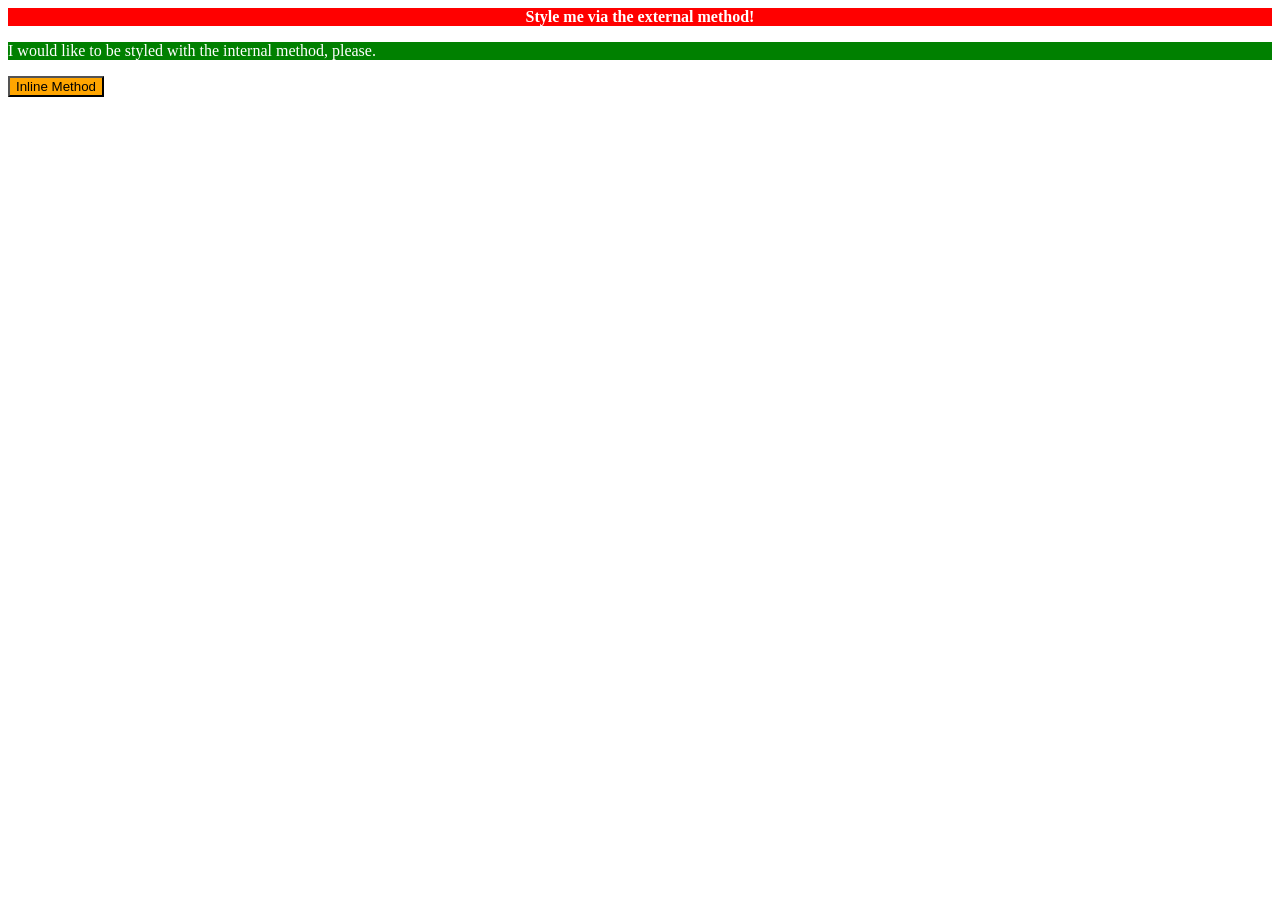
<file: foundations/intro-to-css/01-css-methods/index.html>
<!DOCTYPE html>
<html lang="en">
  <head>
    <meta charset="UTF-8">
    <meta http-equiv="X-UA-Compatible" content="IE=edge">
    <meta name="viewport" content="width=device-width, initial-scale=1.0">
    <title>Methods for Adding CSS</title>
    <link rel="stylesheet" href="style.css">
    <style>
      p {
        background: green;
        color: white;
        size: 18px;
      }
    </style>
  </head>
  <body>
    <div>Style me via the external method!</div>
    <p>I would like to be styled with the internal method, please.</p>
    <button style="background: orange; size: 18px;">Inline Method</button>
  </body>
</html>
</file>
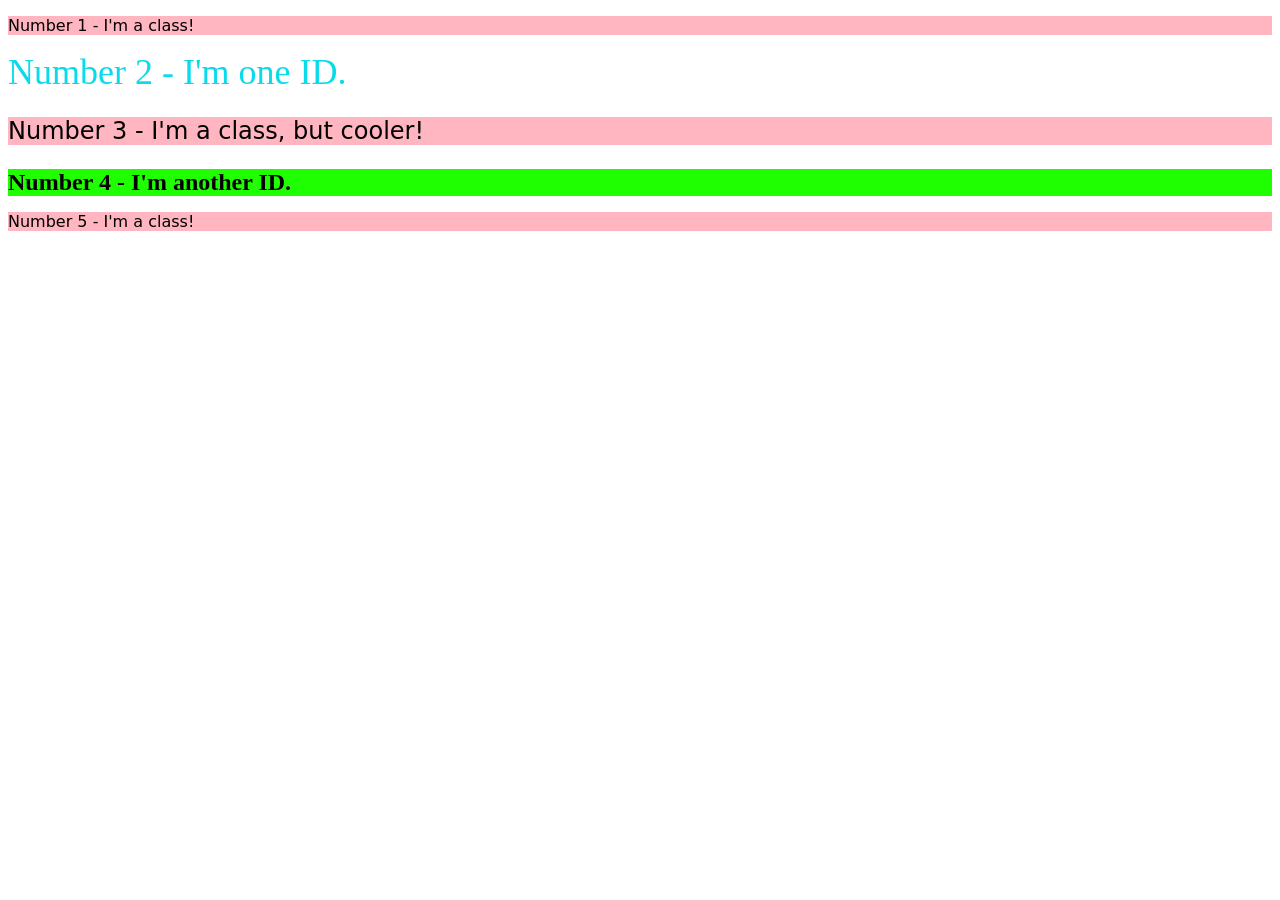
<file: foundations/intro-to-css/02-class-id-selectors/index.html>
<!DOCTYPE html>
<html lang="en">
  <head>
    <meta charset="UTF-8">
    <meta http-equiv="X-UA-Compatible" content="IE=edge">
    <meta name="viewport" content="width=device-width, initial-scale=1.0">
    <title>Class and ID Selectors</title>
    <link rel="stylesheet" href="style.css">
  </head>
  <body>
    <p class="pretty">Number 1 - I'm a class!</p>
    <div id="bleu">Number 2 - I'm one ID.</div>
    <p class="pretty odd" >Number 3 - I'm a class, but cooler!</p>
    <div id="absinthe" class="odd">Number 4 - I'm another ID.</div>
    <p class="pretty">Number 5 - I'm a class!</p>
    <!-- corrections:
    added "odd" class to number 4 to reuse font size code -->
  </body>
</html>
</file>
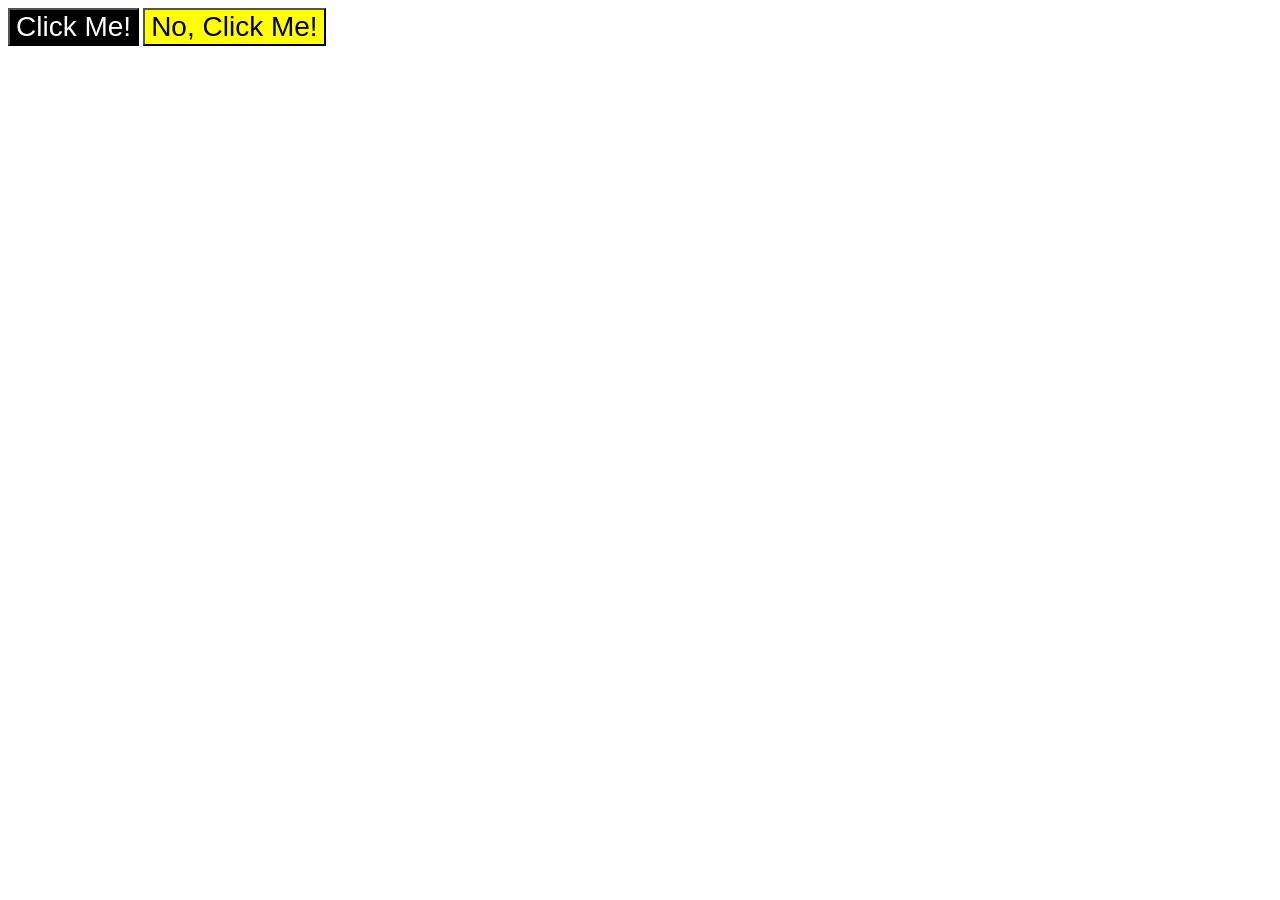
<file: foundations/intro-to-css/03-grouping-selectors/index.html>
<!DOCTYPE html>
<html lang="en">
  <head>
    <meta charset="UTF-8">
    <meta http-equiv="X-UA-Compatible" content="IE=edge">
    <meta name="viewport" content="width=device-width, initial-scale=1.0">
    <title>Grouping Selectors</title>
    <link rel="stylesheet" href="style.css">
  </head>
  <body>
    <button class="please">Click Me!</button>
    <button class="porfavor">No, Click Me!</button>
  </body>
</html>
</file>
<file: foundations/intro-to-css/01-css-methods/style.css>
div {
	background: red;
	color:white;
	size: 32px;
	text-align: center;
	font-weight: bold;
}
</file>
<file: foundations/intro-to-css/02-class-id-selectors/style.css>
#absinthe {
	background: #20ff02;
	font-weight: bold;
}
#bleu {
	color: #0adbec;
	font-size: 36px;
}
.odd {
	font-size: 24px;
}
.pretty {
	background:#ffb6c1;
	font-family: "Verdana", "DejaVu Sans", sans-serif;
}
/* corrections:
add commas to font-family in .pretty
reuse .odd instead of repeating the font-size in #absinthe */
</file>
<file: foundations/intro-to-css/03-grouping-selectors/style.css>
.please {
	background: black;
	color: white;
}
.porfavor {
	background: yellow;
}
.please, .porfavor {
	font-size: 28px;
	font-family: "Helvetica", "Times New Roman", sans-serif;
}
</file>
